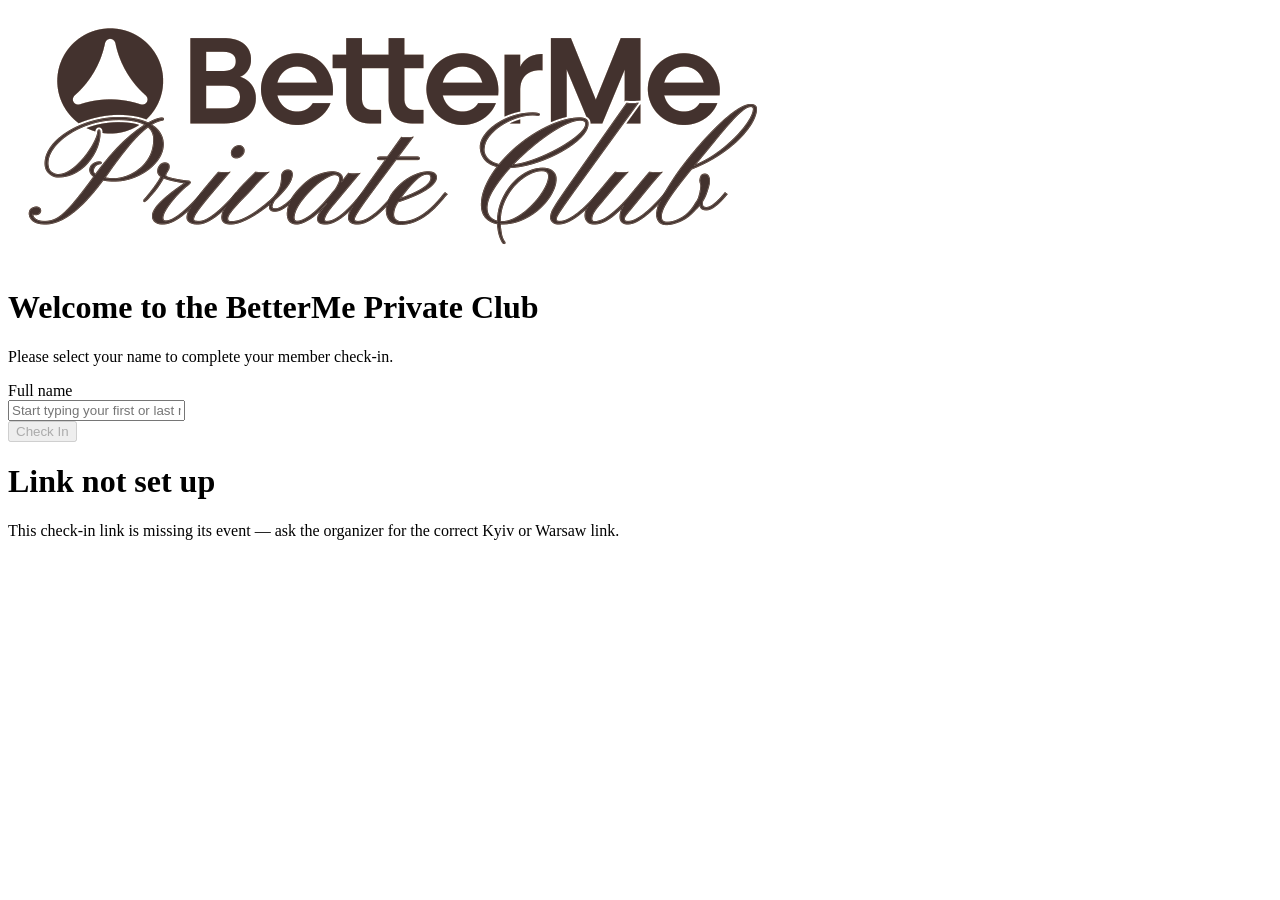
<file: apps-script/Index.html>
<!DOCTYPE html>
<html>
<head>
  <base target="_top">
  <meta charset="UTF-8">
  <meta name="viewport" content="width=device-width, initial-scale=1.0">
  <link rel="preconnect" href="https://fonts.googleapis.com">
  <link rel="preconnect" href="https://fonts.gstatic.com" crossorigin>
  <link
    href="https://fonts.googleapis.com/css2?family=Playfair+Display:ital@0;1&display=swap"
    rel="stylesheet"
  />
  <?!= include('Stylesheet'); ?>
</head>
<body data-event="<?= eventId ?>">
  <main class="card">
    <img class="logo" src="[data-uri]" alt="BetterMe Private Club" />
    <? if (eventMeta) { ?>
      <h1 class="welcome">Welcome to the BetterMe Private Club</h1>
      <p class="subtitle">Please select your name to complete your member check-in.</p>

      <form id="registration-form" autocomplete="off">
        <div class="field">
          <label for="participant-field">Full name</label>
          <div class="autocomplete">
            <input
              type="text"
              id="participant-field"
              placeholder="Start typing your first or last name…"
              autocomplete="off"
              required
            />
            <ul id="suggestions" class="suggestions" hidden></ul>
          </div>
        </div>

        <button type="submit" id="submit-btn" disabled>Check In</button>
      </form>

      <p id="status" class="status" role="status"></p>
    <? } else { ?>
      <h1 class="welcome">Link not set up</h1>
      <p class="subtitle">This check-in link is missing its event — ask the organizer for the correct Kyiv or Warsaw link.</p>
    <? } ?>
  </main>

  <?!= include('JavaScript'); ?>
</body>
</html>
</file>
